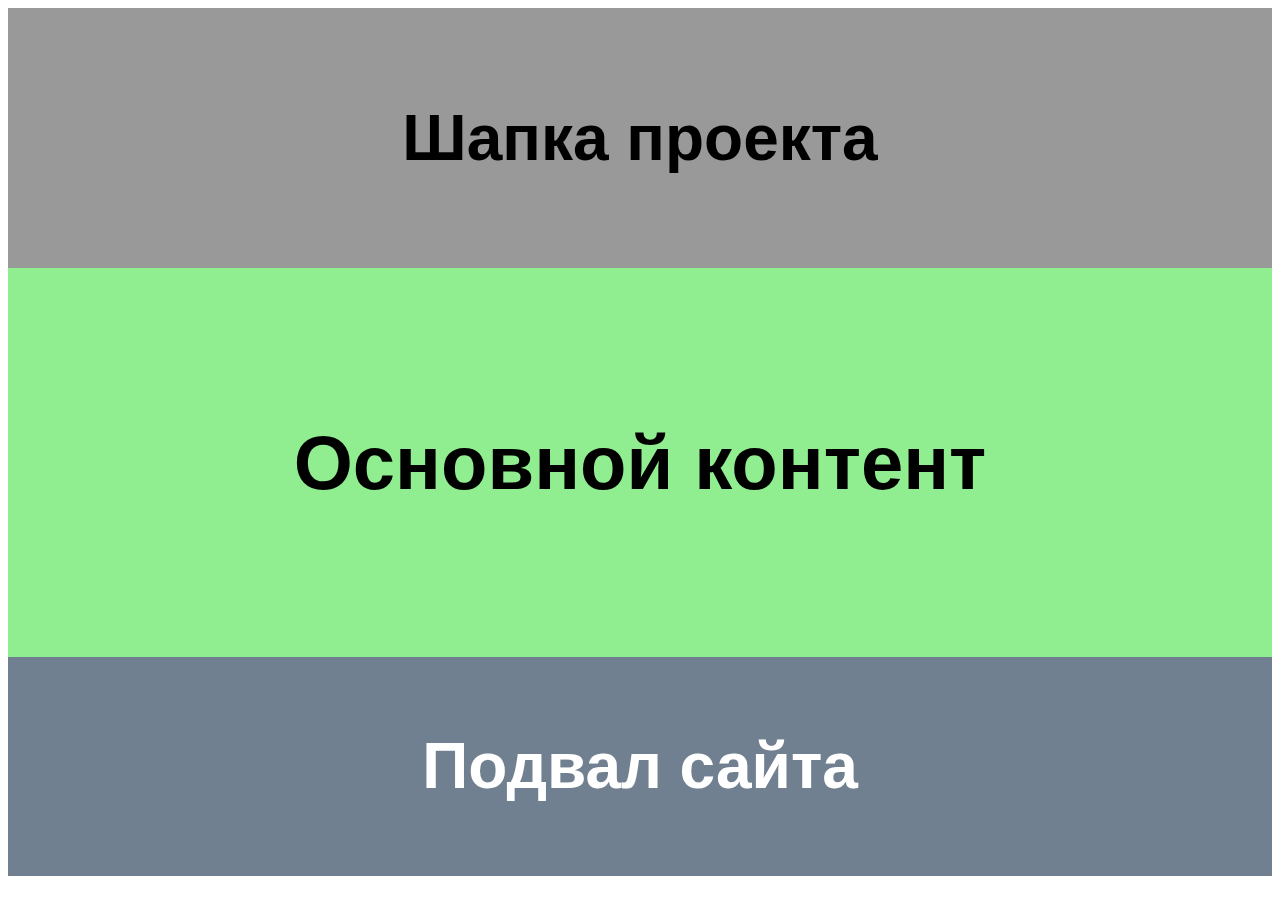
<file: index.html>
<!DOCTYPE html>
<html lang="en">

<head>
  <meta charset="UTF-8">
  <meta name="viewport" content="width=device-width, initial-scale=1.0">
  <title>Document</title>
  <link rel="stylesheet" href="main.css">
</head>

<body>
  <header class="header">
    <h1>Шапка проекта</h1>
  </header>

  <main class="main">
    <h1>Основной контент</h1>
  </main>

  <footer class="footer">
    <h1>Подвал сайта</h1>
  </footer>

</body>

</html>
</file>
<file: main.css>
.header {
   padding: 50px 100px;
   text-align: center;
   background: #999;
   font-size: 32px;
   font-family: sans-serif;
 }

 .main {
   background: lightgreen;
   padding: 100px;
   font-size: 38px;
   font-family: sans-serif;
   text-align: center;
 }

 .footer {
   background: slategray;
   padding: 30px 100px;
   font-size: 32px;
   color: #fff;
   font-family: sans-serif;
   text-align: center;
 }
</file>
